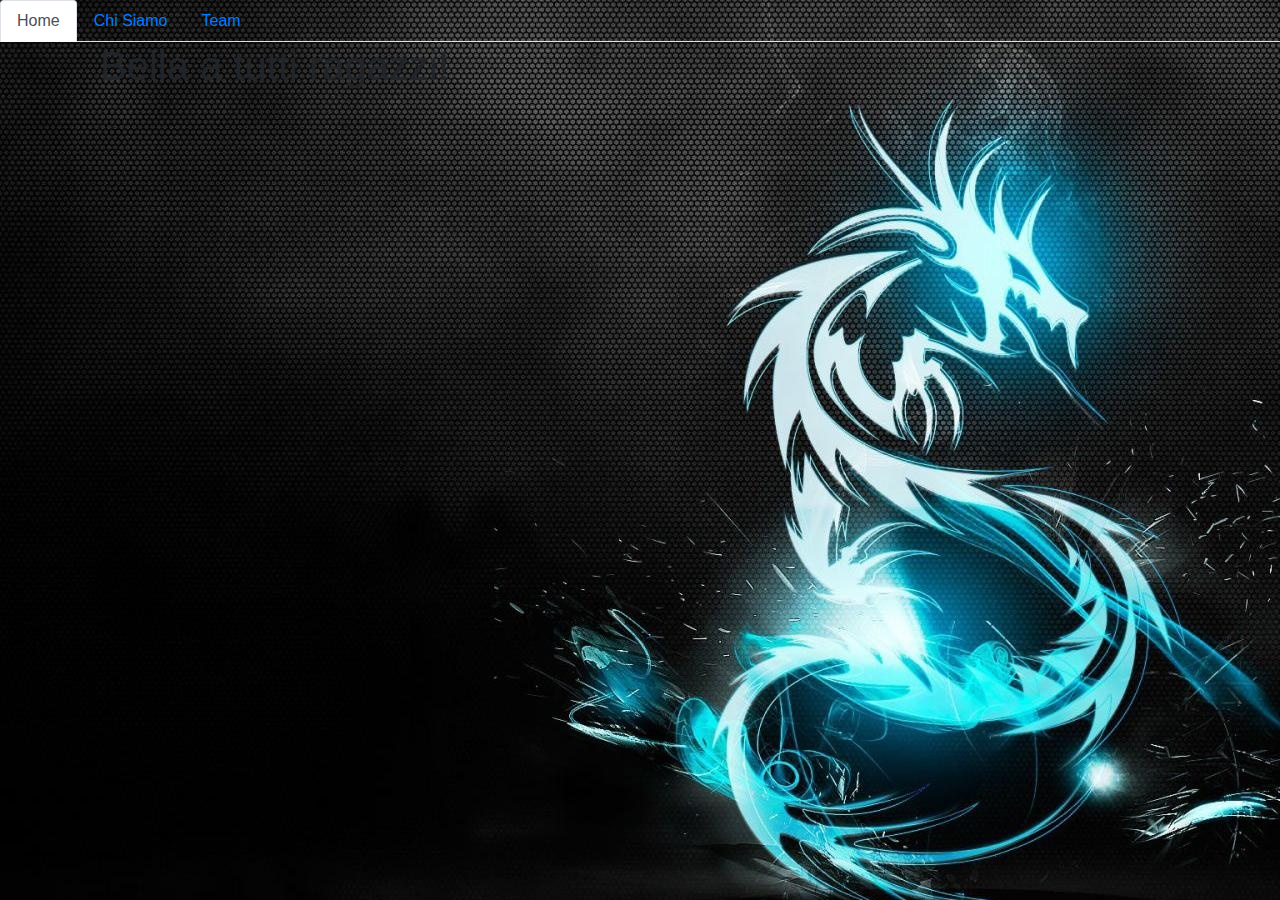
<file: index.html>
<!doctype html>
<html lang="en">
  <head>
    <!-- Required meta tags -->
    <meta charset="utf-8">
    <meta name="viewport" content="width=device-width, initial-scale=1, shrink-to-fit=no">

    <!-- Bootstrap CSS -->
    <link rel="stylesheet" href="https://maxcdn.bootstrapcdn.com/bootstrap/4.0.0/css/bootstrap.min.css" integrity="sha384-Gn5384xqQ1aoWXA+058RXPxPg6fy4IWvTNh0E263XmFcJlSAwiGgFAW/dAiS6JXm" crossorigin="anonymous">
    <link rel="stylesheet" type="text/css" href="css/style.css">
    <title>Azienda X</title>
  </head>
  <body background="img/logo.jpg" class="img-fluid" alt="Responsive image">
    <ul class="nav nav-tabs">
      <li class="nav-item">
        <a class="nav-link active" href="index.html">Home</a>
      </li>
       <li class="nav-item">
         <a class="nav-link" href="chi.html">Chi Siamo</a>
       </li>
      <li class="nav-item">
        <a class="nav-link" href="t.html">Team</a>
       </li>
    </ul>
    <div class="container">
      <div class="raw">
        <div class="col-12">
          <h1>Bella a tutti ragazzi!</h1>
        </div>
      </div>
    </div>

    <!-- Optional JavaScript -->
    <!-- jQuery first, then Popper.js, then Bootstrap JS -->
    <script src="https://code.jquery.com/jquery-3.2.1.slim.min.js" integrity="sha384-KJ3o2DKtIkvYIK3UENzmM7KCkRr/rE9/Qpg6aAZGJwFDMVNA/GpGFF93hXpG5KkN" crossorigin="anonymous"></script>
    <script src="https://cdnjs.cloudflare.com/ajax/libs/popper.js/1.12.9/umd/popper.min.js" integrity="sha384-ApNbgh9B+Y1QKtv3Rn7W3mgPxhU9K/ScQsAP7hUibX39j7fakFPskvXusvfa0b4Q" crossorigin="anonymous"></script>
    <script src="https://maxcdn.bootstrapcdn.com/bootstrap/4.0.0/js/bootstrap.min.js" integrity="sha384-JZR6Spejh4U02d8jOt6vLEHfe/JQGiRRSQQxSfFWpi1MquVdAyjUar5+76PVCmYl" crossorigin="anonymous"></script>
  </body>
</html>
</file>
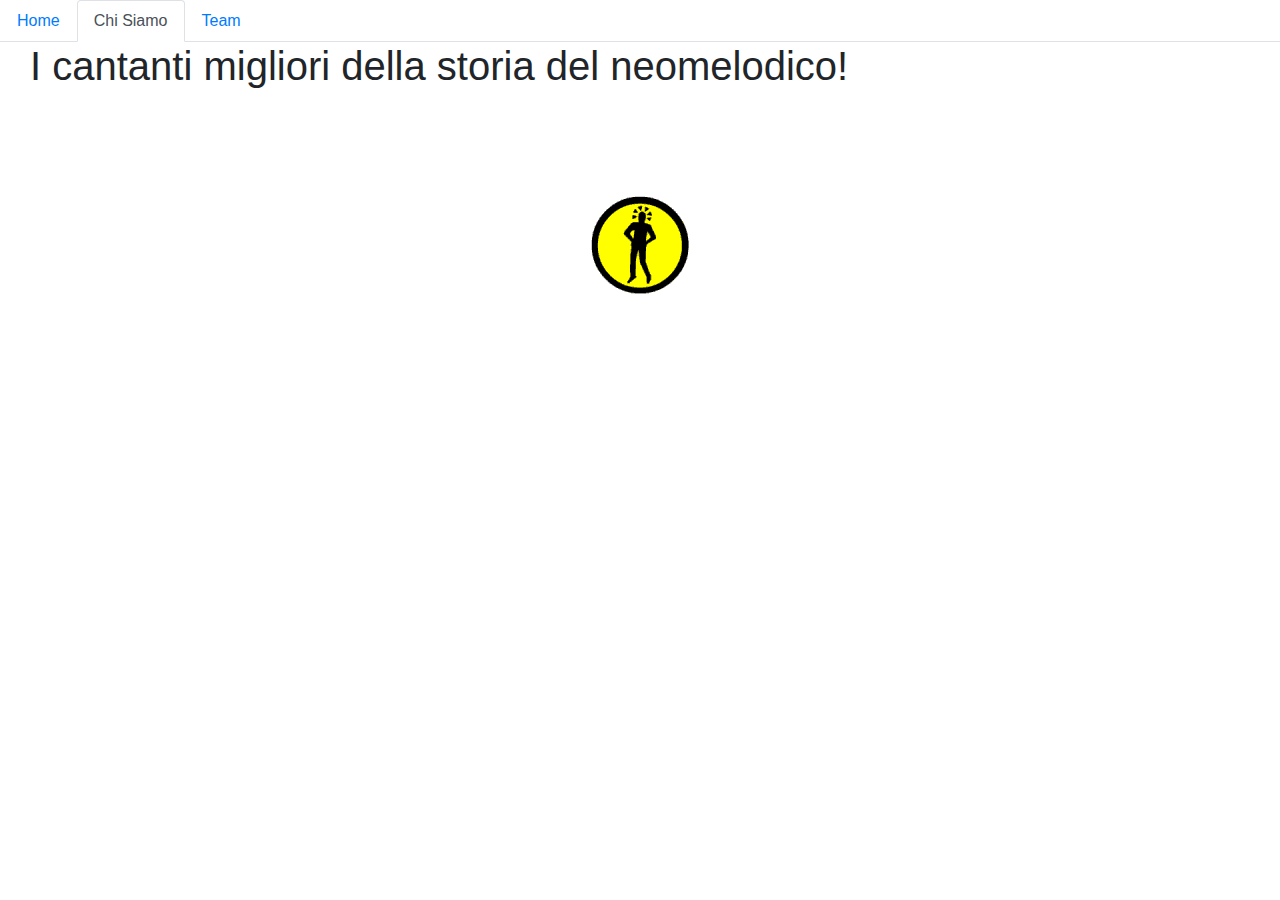
<file: chi.html>
<!doctype html>
<html lang="en">
  <head>
    <!-- Required meta tags -->
    <meta charset="utf-8">
    <meta name="viewport" content="width=device-width, initial-scale=1, shrink-to-fit=no">

    <!-- Bootstrap CSS -->
    <link rel="stylesheet" href="https://maxcdn.bootstrapcdn.com/bootstrap/4.0.0/css/bootstrap.min.css" integrity="sha384-Gn5384xqQ1aoWXA+058RXPxPg6fy4IWvTNh0E263XmFcJlSAwiGgFAW/dAiS6JXm" crossorigin="anonymous">

    <title>Hello, world!</title>
  </head>
  <body>
     <ul class="nav nav-tabs">
      <li class="nav-item">
        <a class="nav-link" href="index.html">Home</a>
      </li>
       <li class="nav-item">
         <a class="nav-link active" href="chi.html">Chi Siamo</a>
       </li>
      <li class="nav-item">
        <a class="nav-link" href="t.html">Team</a>
       </li>
    </ul>
    <div class="container-fluid">
      <div class="raw">
        <div class="col-12">
          <h1>I cantanti migliori della storia del neomelodico!</h1>
        </div>
      </div>
    </div>
	<div align="center">
<br><br><br><br>

<IMG SRC="01.gif" name="AceJSimage" onClick="AceJSswapper();">
<SCRIPT LANGUAGE="JavaScript">
var wImage = false;
function AceJSswapper(){
wImage = !wImage;
if (wImage == true) {document.AceJSimage.src="02.png";}
if (wImage == false) {document.AceJSimage.src="01.jpg";}
}
</SCRIPT>
    <!-- Optional JavaScript -->
    <!-- jQuery first, then Popper.js, then Bootstrap JS -->
    <script src="https://code.jquery.com/jquery-3.2.1.slim.min.js" integrity="sha384-KJ3o2DKtIkvYIK3UENzmM7KCkRr/rE9/Qpg6aAZGJwFDMVNA/GpGFF93hXpG5KkN" crossorigin="anonymous"></script>
    <script src="https://cdnjs.cloudflare.com/ajax/libs/popper.js/1.12.9/umd/popper.min.js" integrity="sha384-ApNbgh9B+Y1QKtv3Rn7W3mgPxhU9K/ScQsAP7hUibX39j7fakFPskvXusvfa0b4Q" crossorigin="anonymous"></script>
    <script src="https://maxcdn.bootstrapcdn.com/bootstrap/4.0.0/js/bootstrap.min.js" integrity="sha384-JZR6Spejh4U02d8jOt6vLEHfe/JQGiRRSQQxSfFWpi1MquVdAyjUar5+76PVCmYl" crossorigin="anonymous"></script>
  </body>
</html>
</file>
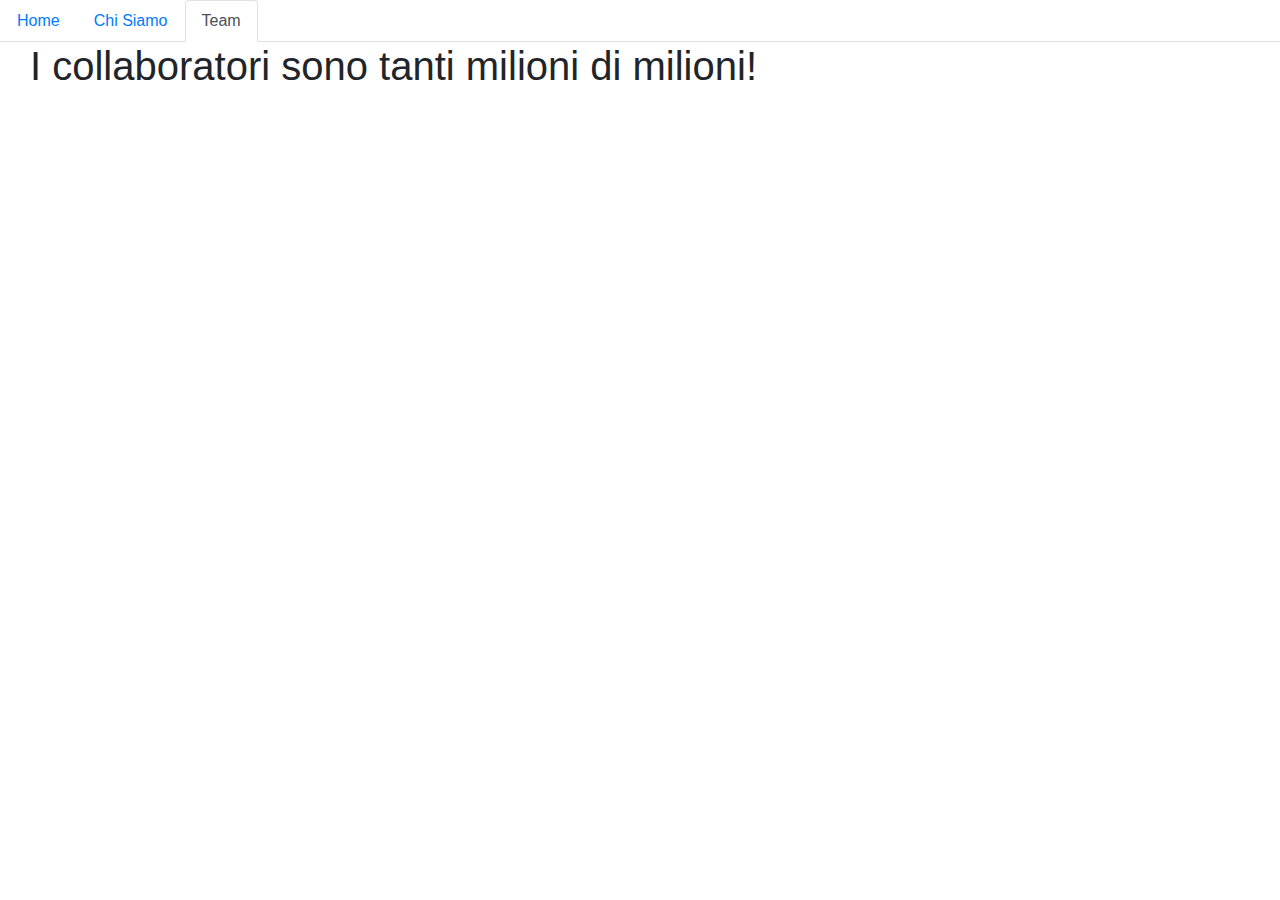
<file: t.html>
<!doctype html>
<html lang="en">
  <head>
    <!-- Required meta tags -->
    <meta charset="utf-8">
    <meta name="viewport" content="width=device-width, initial-scale=1, shrink-to-fit=no">

    <!-- Bootstrap CSS -->
    <link rel="stylesheet" href="https://maxcdn.bootstrapcdn.com/bootstrap/4.0.0/css/bootstrap.min.css" integrity="sha384-Gn5384xqQ1aoWXA+058RXPxPg6fy4IWvTNh0E263XmFcJlSAwiGgFAW/dAiS6JXm" crossorigin="anonymous">

    <title>Hello, world!</title>
  </head>
  <body>
   <ul class="nav nav-tabs">
      <li class="nav-item">
        <a class="nav-link" href="index.html">Home</a>
      </li>
       <li class="nav-item">
         <a class="nav-link" href="chi.html">Chi Siamo</a>
       </li>
      <li class="nav-item">
        <a class="nav-link active" href="t.html">Team</a>
       </li>
    </ul>
    <div class="container-fluid">
      <div class="raw">
        <div class="col-12">
          <h1>I collaboratori sono tanti milioni di milioni!</h1>
        </div>
      </div>
    </div>
    <!-- Optional JavaScript -->
    <!-- jQuery first, then Popper.js, then Bootstrap JS -->
    <script src="https://code.jquery.com/jquery-3.2.1.slim.min.js" integrity="sha384-KJ3o2DKtIkvYIK3UENzmM7KCkRr/rE9/Qpg6aAZGJwFDMVNA/GpGFF93hXpG5KkN" crossorigin="anonymous"></script>
    <script src="https://cdnjs.cloudflare.com/ajax/libs/popper.js/1.12.9/umd/popper.min.js" integrity="sha384-ApNbgh9B+Y1QKtv3Rn7W3mgPxhU9K/ScQsAP7hUibX39j7fakFPskvXusvfa0b4Q" crossorigin="anonymous"></script>
    <script src="https://maxcdn.bootstrapcdn.com/bootstrap/4.0.0/js/bootstrap.min.js" integrity="sha384-JZR6Spejh4U02d8jOt6vLEHfe/JQGiRRSQQxSfFWpi1MquVdAyjUar5+76PVCmYl" crossorigin="anonymous"></script>
  </body>
</html>
</file>
<file: css/style.css>
.red{
	background-color:red; 
}
.lol
{
	background-image:img/logo.jpg;
}
</file>
